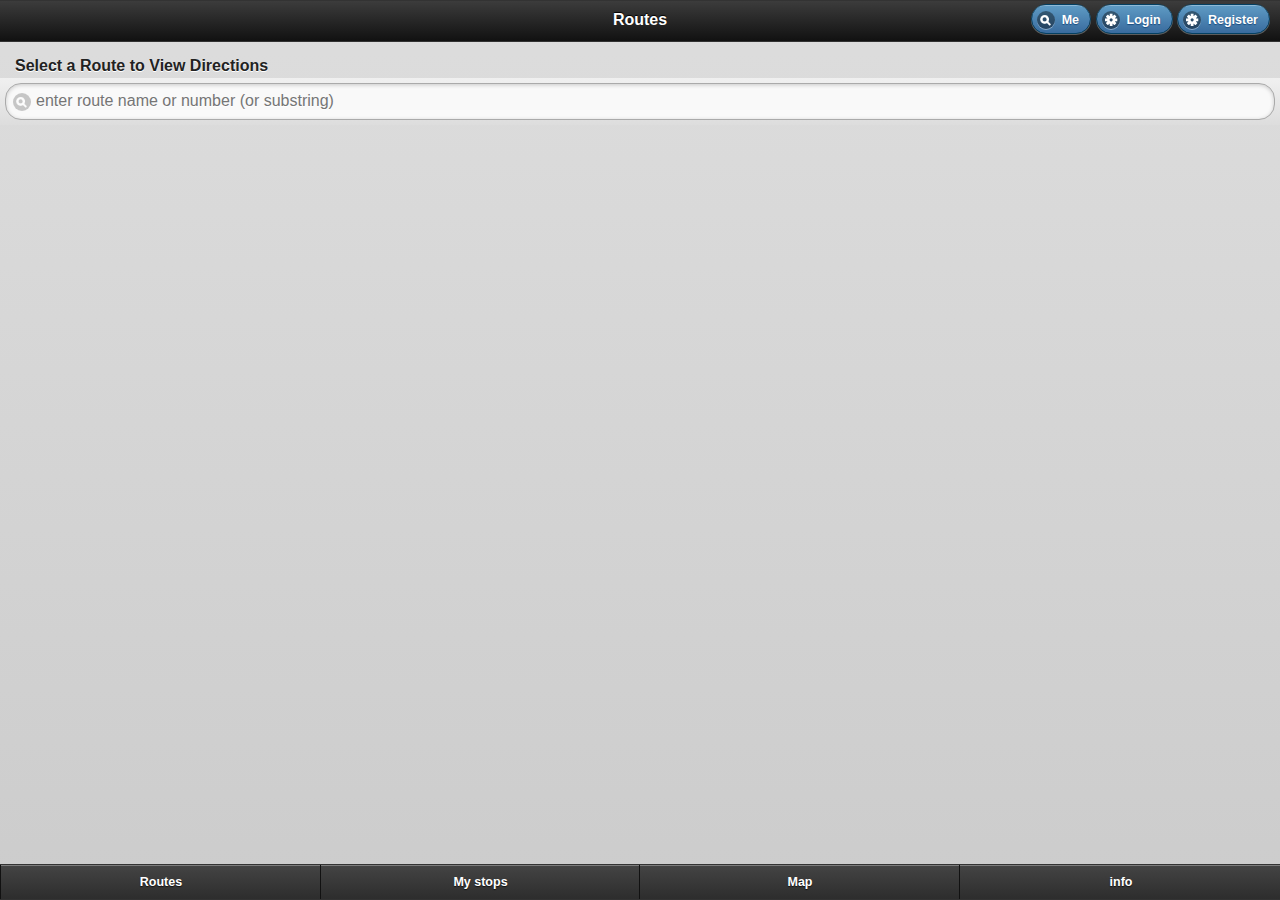
<file: ttc_webapp/index.html>
<!DOCTYPE HTML>
<!-- name: Chi Wang  UTORid: wangchi9 student#: 998457931
   name: Yiming(Jeff) Jiao UTORid: jiaoyimi  student#: 998379446 -->

<html>
  <head>
    <title>TTC App</title>
    <meta name="viewport" content="width=device-width,initial-scale=1"/>
    <link rel="stylesheet" href="css/jquery.mobile-1.1.1.min.css" />
  </head>

  <body>
    <script type="text/javascript" src="js/jquery-1.8.0.min.js"></script>
    <script type="text/javascript" src="js/jquery.mobile-1.1.1.min.js"></script>
    <script type="text/javascript" src="js/iTrans.js"></script>
    <script src="https://maps.google.com/maps/api/js?sensor=false" type="text/javascript"></script>

    <!-- setting data-theme at page level is inherited by all sub-pages -->
    <div data-role="page" class="page-map" id="RoutesPage" data-theme="b">

	<div data-role="header" data-position="fixed" data-id="nav1">
		<h1>Routes</h1>
		<div data-type="horizontal" class="ui-btn-right">
			<a href="#MapPage" data-role="button" data-icon="search" data-theme="b" class="map_me">Me</a>
			<a href="#loginPage" data-role="button" data-icon="gear" data-theme="b" class="login">Login</a>
			<a href="#RegisterPage" data-role="button" data-icon="gear" data-theme="b" class="register">Register</a>
		</div>
	</div>

	<div data-role="content">
    	 <b>Select a Route to View Directions</b><br /><br />
        <ul id="RoutesList" data-role="listview" data-filter="true"
		data-filter-placeholder="enter route name or number (or substring)">
        </ul>
       </div>		

	<div data-role="footer" class="footerDiv" data-id="nav1"
		data-position="fixed">
		<div data-role="navbar">
    			<ul>
        			<li><a href="#RoutesPage">Routes</a></li>
        			<li><a href="#MystopsPage">My stops</a></li>
        			<li><a href="#MapPage">Map</a></li>
					<li><a href="#InfoPage">info</a></li>
    			</ul>
  	 	</div>
	</div> <!-- /footer -->
  </div>
  
	<div data-role="page" class="page-map" id="RoutePage" data-add-back-btn="true" data-theme="b">

	<div data-role="header" data-position="fixed" data-id="nav1">
		<h1 id="Routeheader">Route</h1>
		<div data-type="horizontal" class="ui-btn-right">
			<a href="#MapPage" data-role="button" data-icon="search" data-theme="b" class="map_me">Me</a>
			<a href="#loginPage" data-role="button" data-icon="gear" data-theme="b" class="login">Login</a>
			<a href="#RegisterPage" data-role="button" data-icon="gear" data-theme="b" class="register">Register</a>
		</div>
	</div>

	<div data-role="content">
    	     <b>Select a Direction to View Stops</b><br /><br />
            <ul id="RunsList" data-role="listview" data-filter="true"
		data-filter-placeholder="Filter items">
            </ul>
	</div>
        
	<div data-role="footer" class="footerDiv" data-id="nav1"
		data-position="fixed">
		<div data-role="navbar">
    			<ul>
        			<li><a href="#RoutesPage">Routes</a></li>
        			<li><a href="#MystopsPage">My stops</a></li>
        			<li><a href="#MapPage">Map</a></li>
					<li><a href="#InfoPage">info</a></li>
    			</ul>
  	 	</div>
	</div> <!-- /footer -->
    
    </div>
    
    <div data-role="page" class="page-map" id="RoutedetailPage" data-add-back-btn="true" data-theme="b">

	<div data-role="header" data-position="fixed" data-id="nav1">
		<h1 id="Stopheader">Stops</h1>
		<div data-type="horizontal" class="ui-btn-right">
			<a href="#MapPage" data-role="button" data-icon="search" data-theme="b" class="map_me">Me</a>
			<a href="#loginPage" data-role="button" data-icon="gear" data-theme="b" class="login">Login</a>
			<a href="#RegisterPage" data-role="button" data-icon="gear" data-theme="b" class="register">Register</a>
		</div>
	</div>

	<div data-role="content">
        <ul id="StopsList" data-role="listview" data-filter="true"
		data-filter-placeholder="Filter items">
		</ul>
	</div>
        
	<div data-role="footer" class="footerDiv" data-id="nav1"
		data-position="fixed">
		<div data-role="navbar">
    			<ul>
        			<li><a href="#RoutesPage">Routes</a></li>
        			<li><a href="#MystopsPage">My stops</a></li>
        			<li><a href="#MapPage">Map</a></li>
					<li><a href="#InfoPage">info</a></li>
    			</ul>
  	 	</div>
	</div> <!-- /footer -->
    
    </div>
    <div data-role="page" class="page-map" id="MystopsPage" data-theme="b">

	<div data-role="header" data-position="fixed" data-id="nav1">
		<h1>My Stops</h1>
		<div data-type="horizontal" class="ui-btn-right">
			<a href="#MapPage" data-role="button" data-icon="search" data-theme="b" class="map_me">Me</a>
			<a href="#loginPage" data-role="button" data-icon="gear" data-theme="b" class="login">Login</a>
			<a href="#RegisterPage" data-role="button" data-icon="gear" data-theme="b" class="register">Register</a>
		</div>
	</div>

	<div data-role="content">
            <ul id="mystopsList" data-role="listview" data-filter="true"
		data-filter-placeholder="enter stop name (or substring)">
	    </ul>
        </div>		

	<div data-role="footer" class="footerDiv" data-id="nav1"
		data-position="fixed">
		<div data-role="navbar">
    			<ul>
        			<li><a href="#RoutesPage">Routes</a></li>
        			<li><a href="#MystopsPage">My stops</a></li>
        			<li><a href="#MapPage">Map</a></li>
					<li><a href="#InfoPage">info</a></li>
    			</ul>
  	 	</div>
	</div> <!-- /footer -->
    </div>
    
        <div data-role="page" class="page-map" id="ArrivalsPage" data-add-back-btn="true" data-theme="b">

	<div data-role="header" data-position="fixed" data-id="nav1">
		<h1>Arrivals</h1>
		<div data-type="horizontal" class="ui-btn-right">
			<a href="#MapPage" data-role="button" data-icon="search" data-theme="b" class="map_me">Me</a>
			<a href="#loginPage" data-role="button" data-icon="gear" data-theme="b" class="login">Login</a>
			<a href="#RegisterPage" data-role="button" data-icon="gear" data-theme="b" class="register">Register</a>
		</div>
	</div>

	<div data-role="content">
        <ul id="ArrivalList" data-role="listview" data-filter="true">
        </ul>
	</div>
        
	<div data-role="footer" class="footerDiv" data-id="nav1"
		data-position="fixed">
		<div data-role="navbar">
    			<ul>
        			<li><a href="#RoutesPage">Routes</a></li>
        			<li><a href="#MystopsPage">My stops</a></li>
        			<li><a href="#MapPage">Map</a></li>
				<li><a href="#InfoPage">info</a></li>
    			</ul>
  	 	</div>
	</div> <!-- /footer -->
    
    </div>
    
    <div data-role="page" class="page-map" id="MapPage" data-add-back-btn="true" data-theme="b">

	<div data-role="header" data-position="fixed" data-id="nav1">
		<h1>Map</h1>
		<div data-type="horizontal" class="ui-btn-right">
			<a href="#MapPage" data-role="button" data-icon="search" data-theme="b" class="map_me">Me</a>
			<a href="#loginPage" data-role="button" data-icon="gear" data-theme="b" class="login">Login</a>
			<a href="#RegisterPage" data-role="button" data-icon="gear" data-theme="b" class="register">Register</a>
		</div>
	</div>

	<div data-role="content" style="padding:0">
		<div id="map" style="width:400px; height:600px"></div>
        </div>	

	<div data-role="footer" class="footerDiv" data-id="nav1"
		data-position="fixed">
		<div data-role="navbar">
    			<ul>
        			<li><a href="#RoutesPage">Routes</a></li>
        			<li><a href="#MystopsPage">My stops</a></li>
        			<li><a href="#MapPage">Map</a></li>
					<li><a href="#InfoPage">info</a></li>
    			</ul>
  	 	</div>
	</div> <!-- /footer -->
    </div>

    <div data-role="page" class="page-map" id="InfoPage" data-add-back-btn="true" data-theme="b">

	<div data-role="header" data-position="fixed" data-id="nav1">
		<h1>Info</h1>
		<div data-type="horizontal" class="ui-btn-right">
			<a href="#MapPage" data-role="button" data-icon="search" data-theme="b" class="map_me">Me</a>
			<a href="#loginPage" data-role="button" data-icon="gear" data-theme="b" class="login">Login</a>
			<a href="#RegisterPage" data-role="button" data-icon="gear" data-theme="b" class="register">Register</a>
		</div>
	</div>

	<div data-role="content">
            <div>
              <style>
              </style>
              <span><strong>Rate Your Ride <small>1: worst, 5: best</small></strong>
	      <a href="#" data-role="button" data-mini="true"
			data-inline="true">Submit Feedback</a></span>

              <input type="range" name="slider-rateme" id="slider-rateme"
			value="3" min="1" max="5" step="0.5" data-highlight="true"
			data-mini="true" class="rateme" />
            </div> <!-- feedback -->
            <div>
              <h3>Service Alerts</h3>
                <div id="svc_alerts" style="font-size:.8em"> <!-- service alerts -->
                </div> <!-- service alerts -->
            </div> <!-- service -->

            <div> <!-- promo video -->
              <h3>Behind the Scenes at the TTC</h3>
              <video id="video_with_controls" width="400" controls autobuffer>
               <source src="img/small.mp4" type="video/mp4" /> 
               <source src="img/small.ogv" type='video/ogg; codecs="theora, vorbis"'/> 
               Your browser does not support the video tag
              </video>
            </div> <!-- promo -->
            <div>

              <h3>Contact Us</h3>
              33 Davisville Ave <br/>
              Toronto, ON  M1S 2W7 <br/>
              <a href="tel:4163934636" data-role="button" data-mini="true" 
			rel="external">(416) 393-4636</a>
	</div>
        </div>	

	<div data-role="footer" class="footerDiv" data-id="nav1"
		data-position="fixed">
		<div data-role="navbar">
    			<ul>
        			<li><a href="#RoutesPage">Routes</a></li>
        			<li><a href="#MystopsPage">My stops</a></li>
        			<li><a href="#MapPage">Map</a></li>
					<li><a href="#InfoPage">info</a></li>
    			</ul>
  	 	</div>
	</div> <!-- /footer -->
    </div>

    <div data-role="page" id="loginPage" data-add-back-btn="true" data-theme="b">

	<div data-role="header" data-position="fixed" data-id="nav1">
		<h1>Please Login</h1>
	</div>

	<div data-role="content">
	    <!-- data-ajax="false" used to handle form submission via jQuery code -->
	    <div id="loginStatus"></div>
            <form id="login" action="/a2/servlet/Controller" data-ajax="false" method="POST">
		<!--<input type="hidden" name="from" value="${param.from}">-->
		Username: <input type="text" name="username" required placeholder="enter your username" title="Username Required (Minimum 8 characters)" pattern=".{7,}">
		Password: <input type="password" name="password" required placeholder="enter your password" title="Password Required (Minimum 8 characters, mix of lower, upper case letters, digits)" pattern="[a-zA-Z0-9]{8,}">
		<input type="submit" value="Login">
	    </form>
        </div>		

	<div data-role="footer" class="footerDiv" data-id="nav1"
			data-position="fixed">
	  <div data-role="navbar">
    		<ul>
        		<li><a href="#RoutesPage">Routes</a></li>
        		<li><a href="#MystopsPage">My stops</a></li>
        		<li><a href="#MapPage">Map</a></li>
				<li><a href="#InfoPage">info</a></li>
    		</ul>
  	  </div>
	</div> <!-- /footer -->
    </div>

    <div data-role="page" id="RegisterPage" data-add-back-btn="true" data-theme="b">

	<div data-role="header" data-position="fixed" data-id="nav1">
		<h1>Register</h1>
	</div>

	<div data-role="content">
	    <!-- data-ajax="false" used to handle form submission via jQuery code -->
	    <div id="registerStatus"></div>
            <form id="register" action="/a2/servlet/Controller" data-ajax="false" method="POST">
		<!--<input type="hidden" name="from" value="${param.from}">-->
		Username: <input type="text" name="username" required placeholder="please enter your username" title="Username Required (Minimum 8 characters)" pattern=".{7,}">
		Password: <input type="password" name="password" required placeholder="please enter your password" title="Password Required (Minimum 8 characters, mix of lower, upper case letters, digits)" pattern="[a-zA-Z0-9]{8,}">
		Firstname: <input type="text" name="firstname" required placeholder="please enter your firstname" title="Firstname Required" pattern="[a-zA-Z]{1,}">
		Lastname: <input type="text" name="lastname" required placeholder="please enter your lastname" title="Lastname Required" pattern="[a-zA-Z]{1,}">
		Email: <input type="email" name="email" required placeholder="please enter your email in right form" title="Email Required">
		Phone: <input type="text" name="phone" required placeholder="please enter your phone number" title="Phone Required" pattern="(\d{1})-(\d{3})-(\d{3})-(\d{4})">
		<input type="submit" value="AddAccount">
	    </form>
        </div>		

	<div data-role="footer" class="footerDiv" data-id="nav1"
			data-position="fixed">
	  <div data-role="navbar">
    		<ul>
        		<li><a href="#RoutesPage">Routes</a></li>
        		<li><a href="#MystopsPage">My stops</a></li>
        		<li><a href="#MapPage">Map</a></li>
				<li><a href="#InfoPage">info</a></li>
    		</ul>
  	  </div>
	</div> <!-- /footer -->
    </div>

  </body>
</html>
</file>
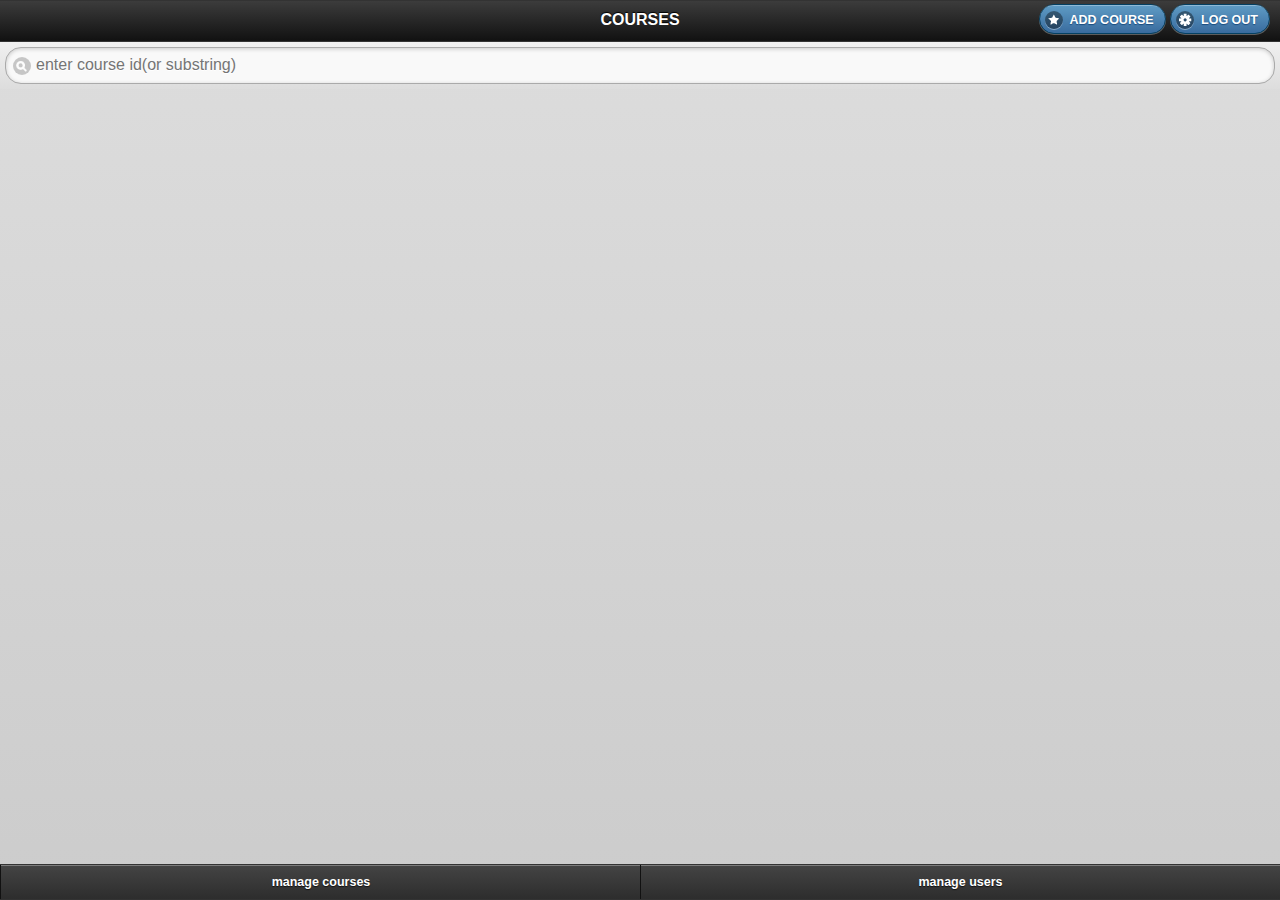
<file: student_tutor_webapp/admin.html>
<!DOCTYPE HTML>
<html>
  <head>
    <title>ADMIN PAGE</title>
    <meta name="viewport" content="width=device-width,initial-scale=1"/>
    <link rel="stylesheet" href="styles/jquery.mobile-1.1.1.min.css" />
  </head>

  <body>
    <script type="text/javascript" src="js/jquery-1.8.0.min.js"></script>
    <script type="text/javascript" src="js/jquery.mobile-1.1.1.min.js"></script>
    <script type="text/javascript" src="js/admin.js"></script>

    <!-- setting data-theme at page level is inherited by all sub-pages -->
    <div data-role="page" class="page-map" id="Courses" data-theme="b">

	<div data-role="header" data-position="fixed" data-id="nav1">
		<h1>COURSES</h1>
		<div data-type="horizontal" class="ui-btn-right">
			<a href="#AddCourse" data-role="button" data-icon="star" data-theme="b">ADD COURSE</a>
			<a href="enroll.html" data-role="button" data-icon="gear" data-theme="b">LOG OUT</a>
		</div>
	</div>

	<div data-role="content">
            <ul id="CoursesList" data-role="listview" data-filter="true" data-filter-placeholder="enter course id(or substring)"></ul>
        </div>		

	<div data-role="footer" class="footerDiv" data-id="nav1" data-position="fixed">
		<div data-role="navbar">
    			<ul>
        			<li><a href="#Courses">manage courses</a></li>
        			<li><a href="#Users">manage users</a></li>
    			</ul>
  	 	</div>
	</div> <!-- /footer -->
    </div>


    <div data-role="page" class="page-map" id="Users" data-add-back-btn="false" data-theme="b">

	<div data-role="header" data-position="fixed" data-id="nav1">
		<h1>USERS</h1>
		<div data-type="horizontal" class="ui-btn-right">
			<a href="enroll.html" data-role="button" data-icon="gear" data-theme="b">LOG OUT</a>
		</div>
	</div>

	<div data-role="content">
            <ul id="UsersList" data-role="listview" data-filter="true"
		data-filter-placeholder="enter user id(or substring)">
	    </ul>
        </div>	

	

	<div data-role="footer" class="footerDiv" data-id="nav1"
		data-position="fixed">
		<div data-role="navbar">
    			<ul>
        			<li><a href="#Courses">manage courses</a></li>
        			<li><a href="#Users">manage users</a></li>
    			</ul>
  	 	</div>
	</div> <!-- /footer -->
    </div>

    <div data-role="page" class="page-map" id="AddCourse" data-add-back-btn="true" data-theme="b">
	<div data-role="header" data-position="fixed" data-id="nav1">
		<h1>ADD COURSE</h1>
		<div data-type="horizontal" class="ui-btn-right">
			<a href="enroll.html" data-role="button" data-icon="gear" data-theme="b">LOG OUT</a>
		</div>
	</div>

	<div data-role="content">
            <ul id="INFOList" data-role="listview" >
	    </ul>
        </div>	

	<div data-role="footer" class="footerDiv" data-id="nav1"
		data-position="fixed">
		<div data-role="navbar">
    			<ul>
        			<li><a href="#Courses">manage courses</a></li>
        			<li><a href="#Users">manage users</a></li>
    			</ul>
  	 	</div>
	</div> <!-- /footer -->
    </div>

  </body>
</html>
</file>
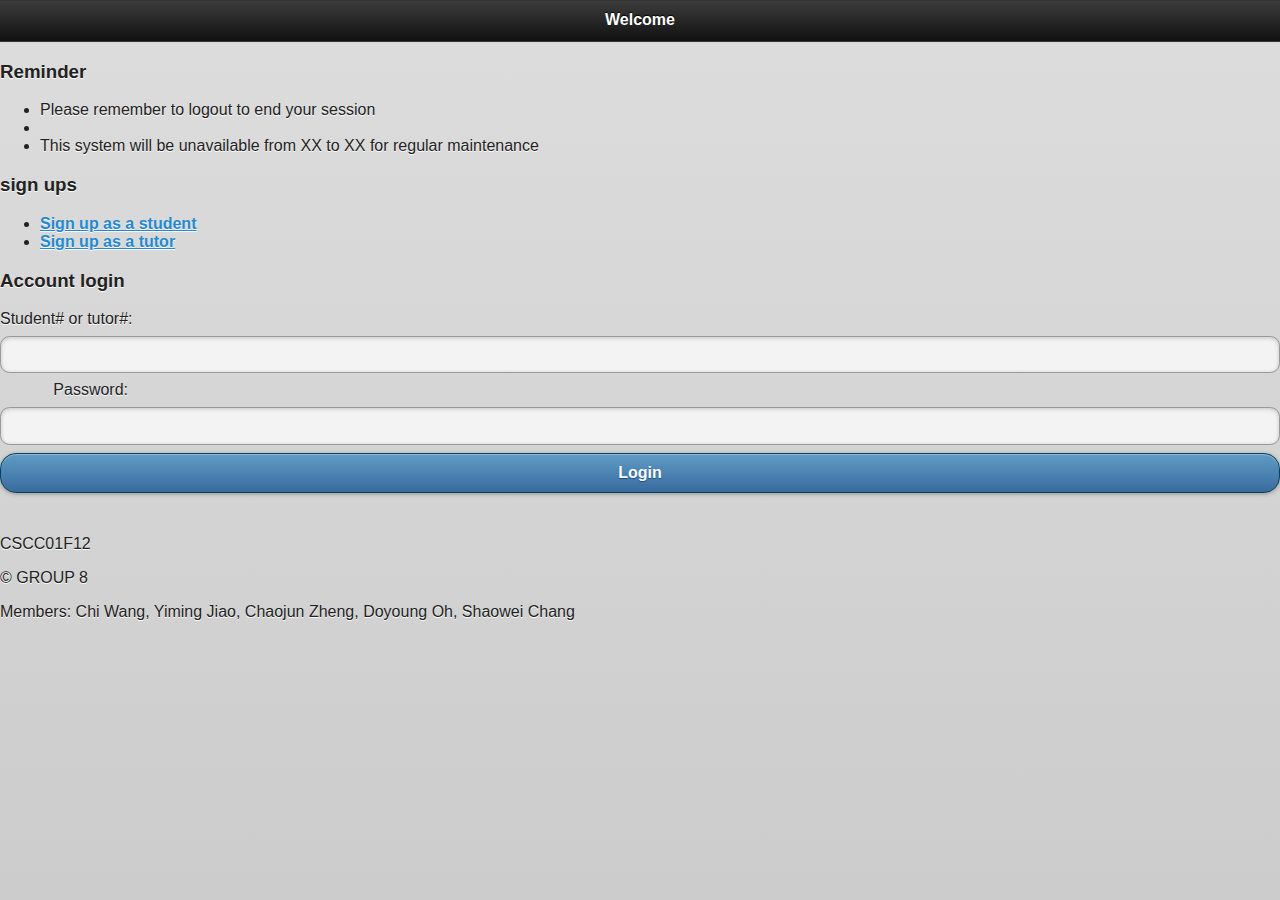
<file: student_tutor_webapp/enroll.html>
<!DOCTYPE html>
<html>
<head>
	<title>LOGIN PAGE</title>
	<link rel="stylesheet" type="text/css" href="styles/jquery.mobile-1.1.1.min.css" />
</head>

<body id="loginpg" user="" user_name="" user_email="" courses="">
<script type="text/javascript" src="js/jquery-1.8.0.min.js"></script>
<script type="text/javascript" src="js/jquery.mobile-1.1.1.min.js"></script>
<script type="text/javascript" src="js/user.js"></script>

<div data-role="page" class="page-map" id="LoginPage" data-theme="b">
<div data-role="header" data-position="fixed">
    <h1 class="white">Welcome</h1>
</div>
<div class="thrColEls" >

<div class="container">
  <!--Reminder-->
	<div id="sidebar1"> 
		<h3>Reminder</h3>
    	<ul>
        	<li>Please remember to logout to end your session</li>
       		<li>    </li>
      		<li>This system will be unavailable from XX to XX for regular maintenance</li>
    	</ul>
	</div>    	
    	 <!--end Reminder-->

	<div id="sidecol">
  		<div class="sidebar2"> 
    	<h3 id="lightbar" >sign ups</h3>
      <ul>
    		<li><a href=" " target="_blank">Sign up as a student</a></li>
    		<li><a href=" " target="_blank">Sign up as a tutor</a></li>
        </ul>
 	</div>
</div>

	<div id="mainContent">
		<h3><font color=red><span id='err'></span></font></h3>
	<div id="login"><h3>Account login</h3>
	    <form id="succ" method="post" action="enroll.html" name="f">
		<input type="hidden" name="referer" value="enroll.html">
            	<span class="nobr">Student# or tutor#:
              	<input type="text" name="input_id" id="input_name" />
				</span>  
              	<span class="nobr">&nbsp;&nbsp;&nbsp;&nbsp;&nbsp;&nbsp;&nbsp;&nbsp;&nbsp;&nbsp;&nbsp;&nbsp;Password:&nbsp;<input type="password" name="input_id" id="input_pass" /></span>
              	<a type="button" value="Login" onClick="validate()">Login</a>
              
           </form>
</div></div></div>

<br class="clearfloat" />

<div id="footer" >
        <div class="blue" >
        	<p class="bold" >CSCC01F12</p>
            <p>&copy; GROUP 8</p>
            <p>Members: Chi Wang, Yiming Jiao, Chaojun Zheng, Doyoung Oh, Shaowei Chang</p>
        </div>
  <!-- end #footer --></div>

</div>
</div>


    <!-- setting data-theme at page level is inherited by all sub-pages -->
    <div data-role="page" class="page-map" id="Courses" data-theme="b">

	<div data-role="header" data-position="fixed" data-id="nav1">
		<h1>ALL COURSES</h1>
		<div data-type="horizontal" class="ui-btn-right">
			<a href="#LoginPage" data-role="button" data-icon="gear" data-theme="b">LOG OUT</a>
		</div>
	</div>

	<div data-role="content">
            <ul id="CoursesList" data-role="listview" data-filter="true" data-filter-placeholder="enter course id(or substring)"></ul>
	</div>		

	<div data-role="footer" class="footerDiv" data-id="nav1"
		data-position="fixed">
		<div data-role="navbar">
    			<ul>
                	<li><a href="#Courses">all courses</a></li>
        			<li><a href="#MyCourses">manage courses</a></li>
        			<li><a href="#TimeTable">time table</a></li>
    			</ul>
  	 	</div>
	</div> <!-- /footer -->
    </div>

    <div data-role="page" class="page-map" id="MyCourses" data-theme="b">
	<div data-role="header" data-position="fixed" data-id="nav1">
		<h1 id="mycourseheader">MY COURSES</h1>
		<div data-type="horizontal" class="ui-btn-right">
			<a href="#LoginPage" data-role="button" data-icon="gear" data-theme="b">LOG OUT</a>
		</div>
	</div>

	<div data-role="content">
            <ul id="MyCourseList" data-role="listview"></ul>
        </div>		

	<div data-role="footer" class="footerDiv" data-id="nav1" data-position="fixed">
		<div data-role="navbar">
    			<ul>
                		<li><a href="#Courses">all courses</a></li>
        			<li><a href="#MyCourses">manage courses</a></li>
        			<li><a href="#TimeTable">time table</a></li>
    			</ul>
  	 	</div>
	</div> <!-- /footer -->
    </div>

    <div data-role="page" class="page-map" id="TimeTable" data-add-back-btn="false" data-theme="b">
	<div data-role="header" data-position="fixed" data-id="nav1">
		<h1>TIME TABLE</h1>
		<div data-type="horizontal" class="ui-btn-right">
			<a href="#LoginPage" data-role="button" data-icon="gear" data-theme="b">LOG OUT</a>
		</div>
	</div>

	<div data-role="content">
           <table border="1" >
<tr>
  <td height="50"></td>
  <td  width="200">MO</td>
  <td  width="200">TU</td>
  <td  width="200">WE</td>
  <td  width="200">TH</td>
  <td  width="200">FR</td>
</tr>
<tr>
  <td height="100" width="100">8:00-10:00</td>
  <td id="MO 8:00-10:00"></td>
  <td id="TU 8:00-10:00"></td>
  <td id="WE 8:00-10:00"></td>
  <td id="TH 8:00-10:00"></td>
  <td id="FR 8:00-10:00"></td>
</tr>
<tr id>
  <td height="100">10:00-12:00</td>
  <td id="MO 10:00-12:00"></td>
  <td id="TU 10:00-12:00"></td>
  <td id="WE 10:00-12:00"></td>
  <td id="TH 10:00-12:00"></td>
  <td id="FR 10:00-12:00"></td>
</tr>
<tr>
  <td height="100">12:00-14:00</td>
  <td id="MO 12:00-14:00"></td>
  <td id="TU 12:00-14:00"></td>
  <td id="WE 12:00-14:00"></td>
  <td id="TH 12:00-14:00"></td>
  <td id="FR 12:00-14:00"></td>
</tr>
<tr>
  <td height="100">14:00-16:00</td>
  <td id="MO 14:00-16:00"></td>
  <td id="TU 14:00-16:00"></td>
  <td id="WE 14:00-16:00"></td>
  <td id="TH 14:00-16:00"></td>
  <td id="FR 14:00-16:00"></td>
</tr>
<tr>
  <td height="100">16:00-18:00</td>
  <td id="MO 16:00-18:00"></td>
  <td id="TU 16:00-18:00"></td>
  <td id="WE 16:00-18:00"></td>
  <td id="TH 16:00-18:00"></td>
  <td id="FR 16:00-18:00"></td>
</tr>

</table>        </div>	

	<div data-role="footer" class="footerDiv" data-id="nav1"
		data-position="fixed">
		<div data-role="navbar">
    			<ul>
                	<li><a href="#Courses">all courses</a></li>
        			<li><a href="#MyCourses">manage courses</a></li>
        			<li><a href="#TimeTable">time table</a></li>
    			</ul>
  	 	</div>
	</div> <!-- /footer -->
    </div>

    <div data-role="page" class="page-map" id="Course" data-add-back-btn="true" data-theme="b">

	<div data-role="header" data-position="fixed" data-id="nav1">
		<h1>COURSE INFO</h1>
		<div data-type="horizontal" class="ui-btn-right">
			<a id="enroll" href="#Course" class="btn enrolling" courseid="" data-role="button" data-icon="star" data-theme="b">ENROLL</a>
			<a href="#LoginPage" data-role="button" data-icon="gear" data-theme="b">LOG OUT</a>
		</div>
	</div>

	<div data-role="content">
		<h3><font color=red><span id='enrollerr'></span></font></h3>
            <ul id="CourseInfoList" data-role="listview"></ul>
       </div>	

	<div data-role="footer" class="footerDiv" data-id="nav1" data-position="fixed">
		<div data-role="navbar">
    			<ul>
                		<li><a href="#Courses">all courses</a></li>
        			<li><a href="#MyCourses">manage courses</a></li>
        			<li><a href="#TimeTable">time table</a></li>
    			</ul>
  	 	</div>
	</div> <!-- /footer -->
    </div>

</body>
</html>
</file>
